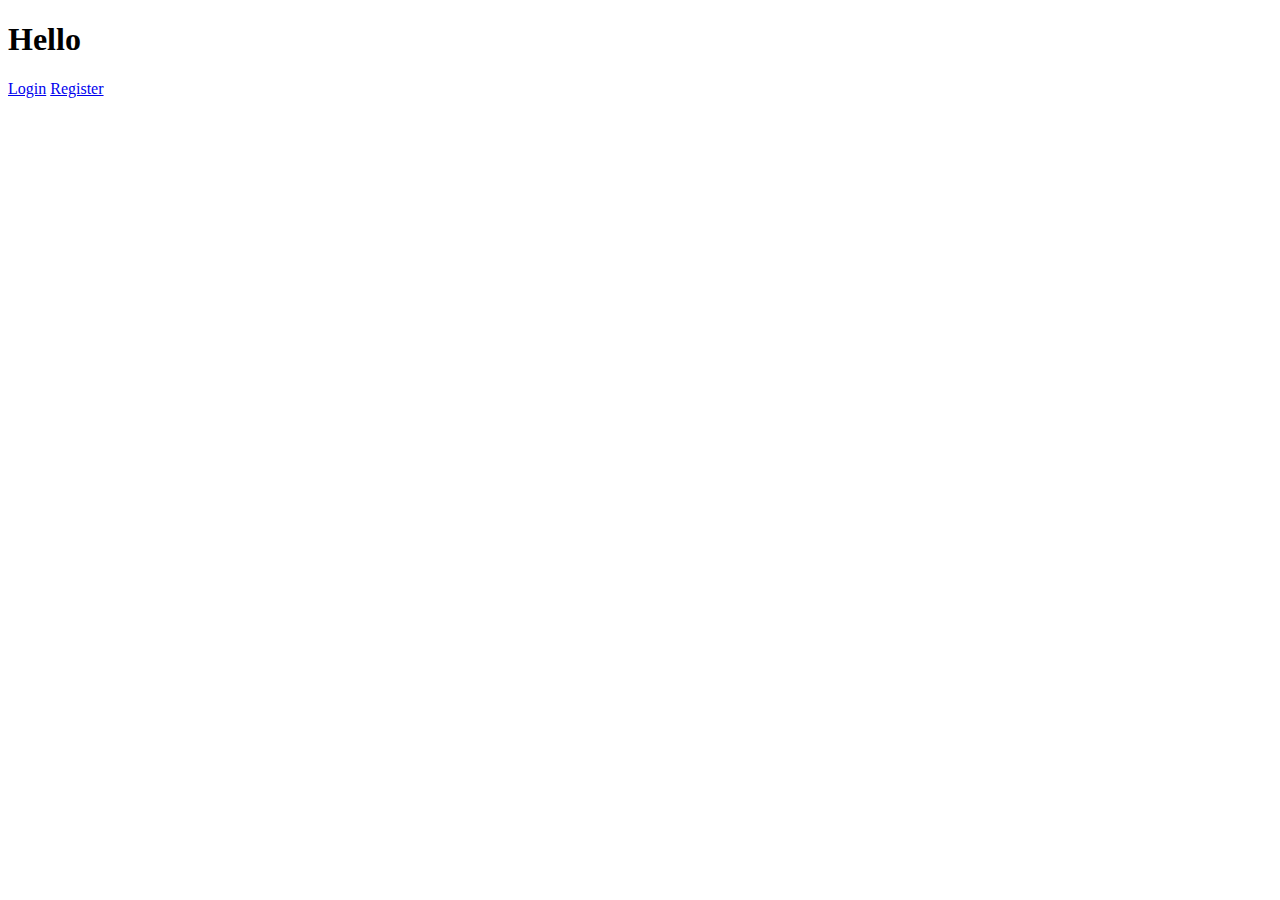
<file: Profile-management/index.html>
<!DOCTYPE html>
<html lang="en">
<head>
    <meta charset="UTF-8">
    <meta http-equiv="X-UA-Compatible" content="IE=edge">
    <meta name="viewport" content="width=device-width, initial-scale=1.0">
    <title>Profile Management</title>
</head>
<body>
    <h1>Hello</h1>
    <a href="login.html"> Login</a>
    <a href="register.html"> Register</a>
</body>
</html>
</file>
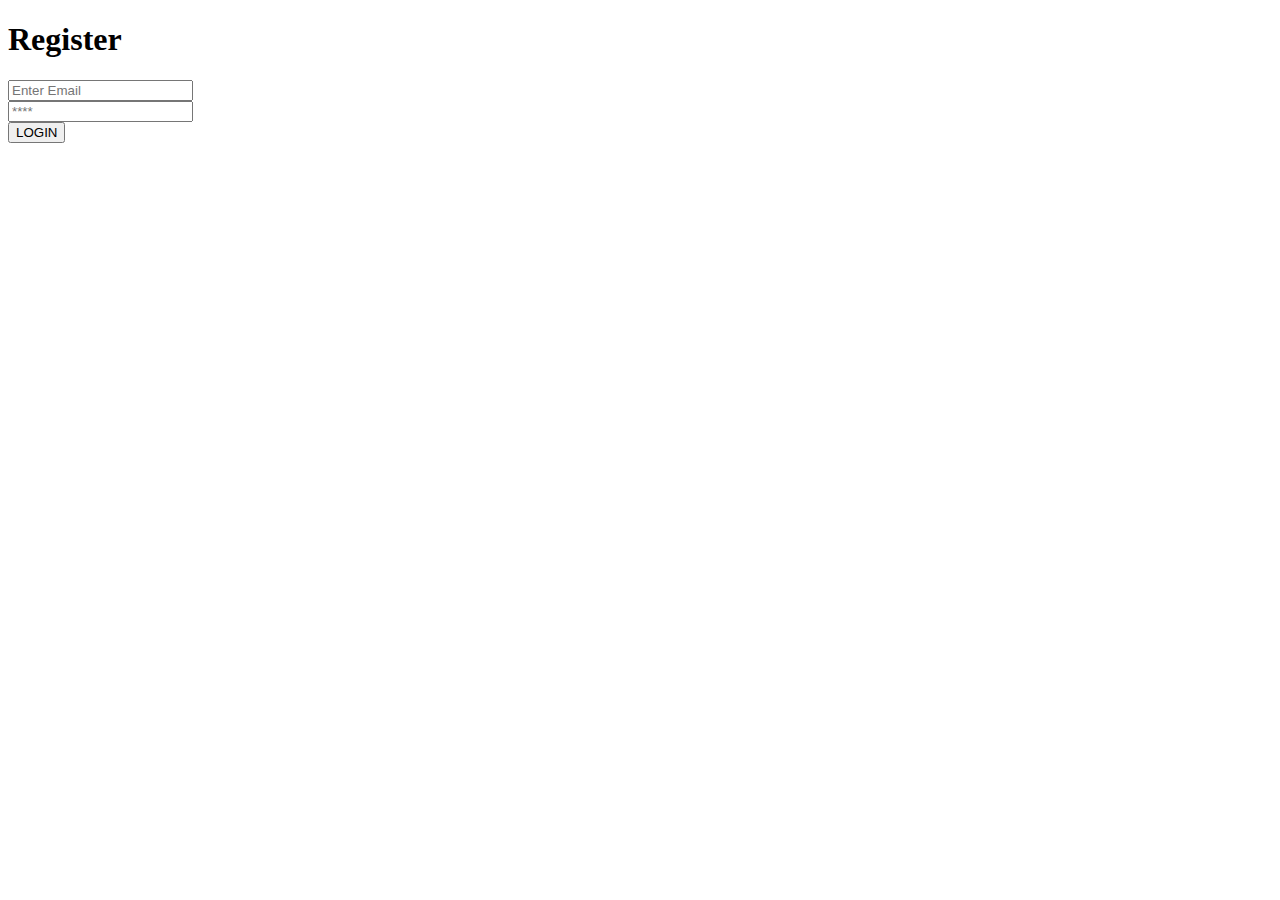
<file: Profile-management/register.html>
<!DOCTYPE html>
<html lang="en">
<head>
    <meta charset="UTF-8">
    <meta http-equiv="X-UA-Compatible" content="IE=edge">
    <meta name="viewport" content="width=device-width, initial-scale=1.0">
    <title>Register</title>
    <script src="https://ajax.googleapis.com/ajax/libs/jquery/3.6.3/jquery.min.js"></script>
    <script src="js/register.js"></script>
</head>
<body>
    <h1>Register</h1>
    <form>
        <input type="text" name="emailid" id="emailid" placeholder="Enter Email">
        <br>
        <input type="password" name="password" id="password" placeholder="****">
        <br>
        <input type="submit" name="login" value="LOGIN" id="login_button">
       </form>
</body>
</html>
</file>
